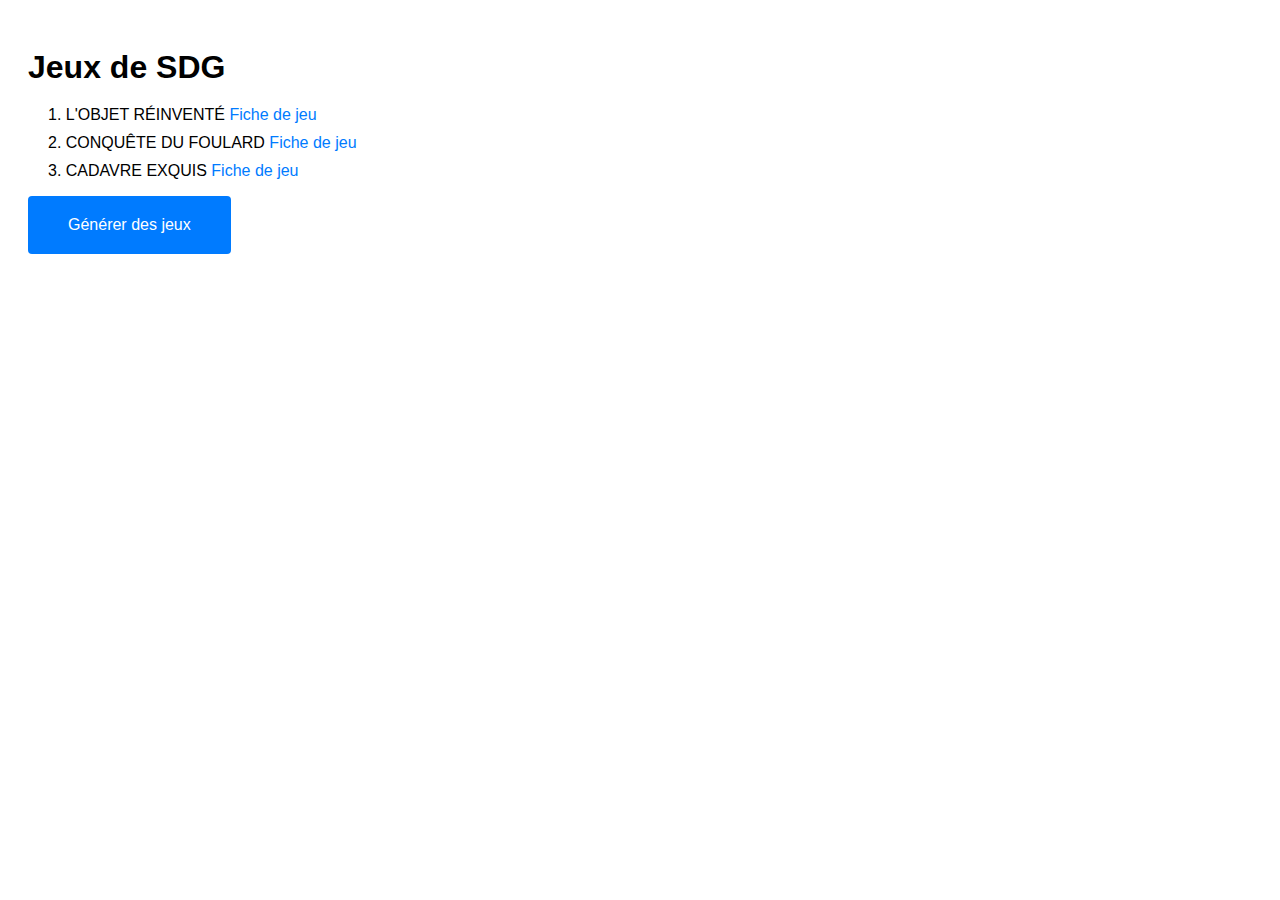
<file: index.html>
<!DOCTYPE html>
<html lang="en">
<head>
    <meta charset="UTF-8">
    <meta name="viewport" content="width=device-width, initial-scale=1.0">
    <title>Activity List</title>
    <link rel="stylesheet" href="main.css">
</head>
<body>
    <h1>Jeux de SDG</h1>

    <ul id="activity-list">
        <!-- Activities will be dynamically added here -->
    </ul>

    <button id="shuffle-btn">Générer des jeux</button>

    <script src="script.js"></script>
</body>
</html>
</file>
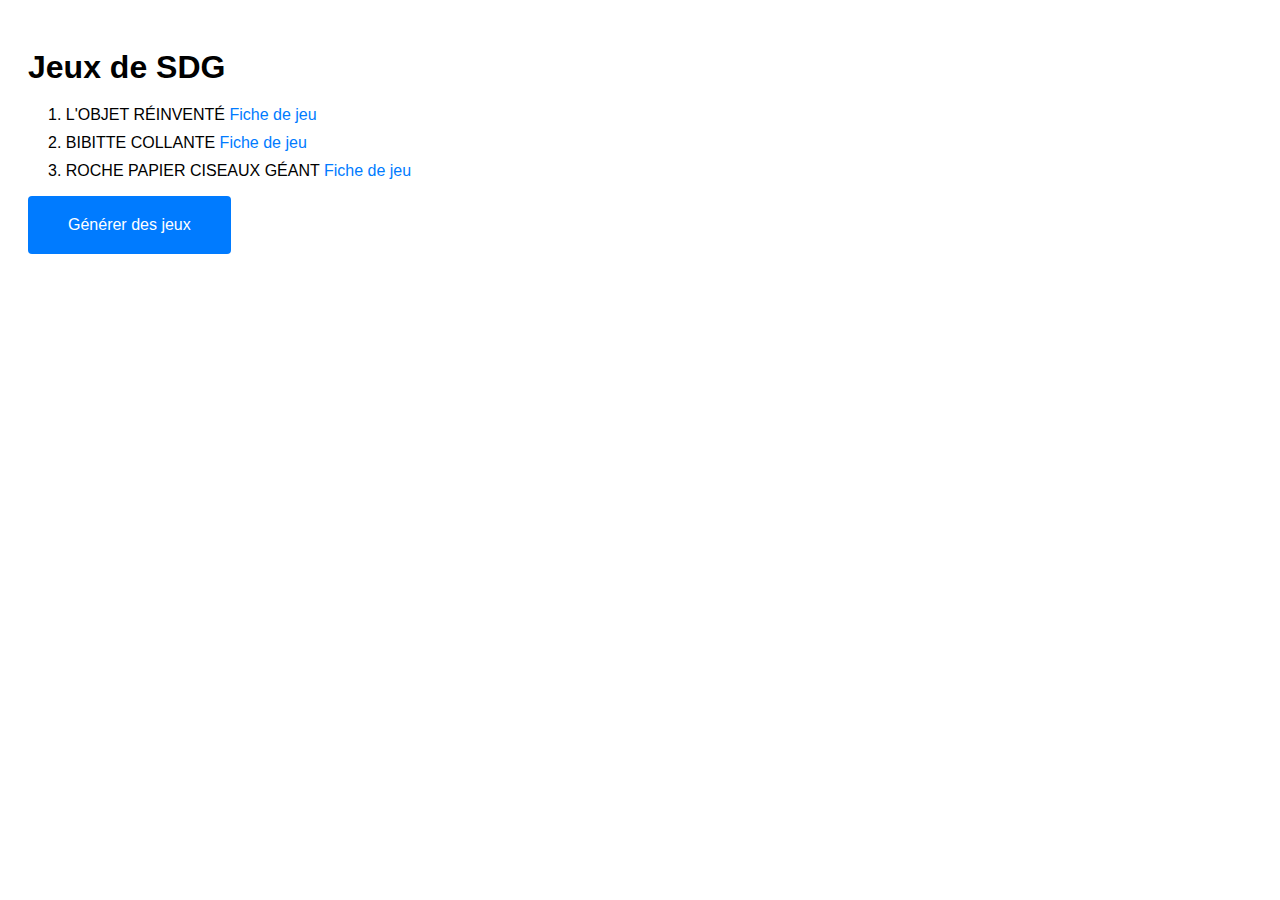
<file: Gérénateur_SDG.html>
<!DOCTYPE html>
<html lang="en">
<head>
    <meta charset="UTF-8">
    <meta name="viewport" content="width=device-width, initial-scale=1.0">
    <title>Activity List</title>
    <link rel="stylesheet" href="main.css">
</head>
<body>
    <h1>Jeux de SDG</h1>

    <ul id="activity-list">
        <!-- Activities will be dynamically added here -->
    </ul>

    <button id="shuffle-btn">Générer des jeux</button>

    <script src="script.js"></script>
</body>
</html>
</file>
<file: main.css>
/* main.css */

/* General styles */
body {
    font-family: Arial, sans-serif;
    font-size: 16px; /* Base font size */
    padding: 20px;
}

h1 {
    text-align: left;
    margin-bottom: 20px;
}

ul {
    padding: 0;
    list-style-type: none;
}

li {
    margin-bottom: 10px;
    padding-left: 20px; /* Add padding for bullet/number alignment */
}

a {
    text-decoration: none;
    color: #007bff; /* Blue color for links */
}

button, a.button {
    display: inline-block;
    text-align: center;
    padding: 20px 40px;
    font-size: 16px;
    background-color: #007bff;
    color: white;
    border: none;
    border-radius: 4px;
    cursor: pointer;
    margin-right: 10px;
}

button:hover, a.button:hover {
    background-color: #0056b3; /* Darker blue on hover */
}

@media only screen and (max-width: 600px) {
    /* Responsive adjustments */
    body {
        font-size: 14px; /* Adjust font size for smaller screens */
    }

    button, a.button {
        padding: 20px 40px; /* Adjust padding for smaller screens */
        font-size: 14px; /* Adjust font size for smaller screens */
    }

    li {
        font-size: 14px; /* Adjust font size for smaller screens */
    }
}

/* Accessibility: Focus styles */
button:focus, a.button:focus {
    outline: 2px solid #007bff;
    outline-offset: 4px;
}
</file>
